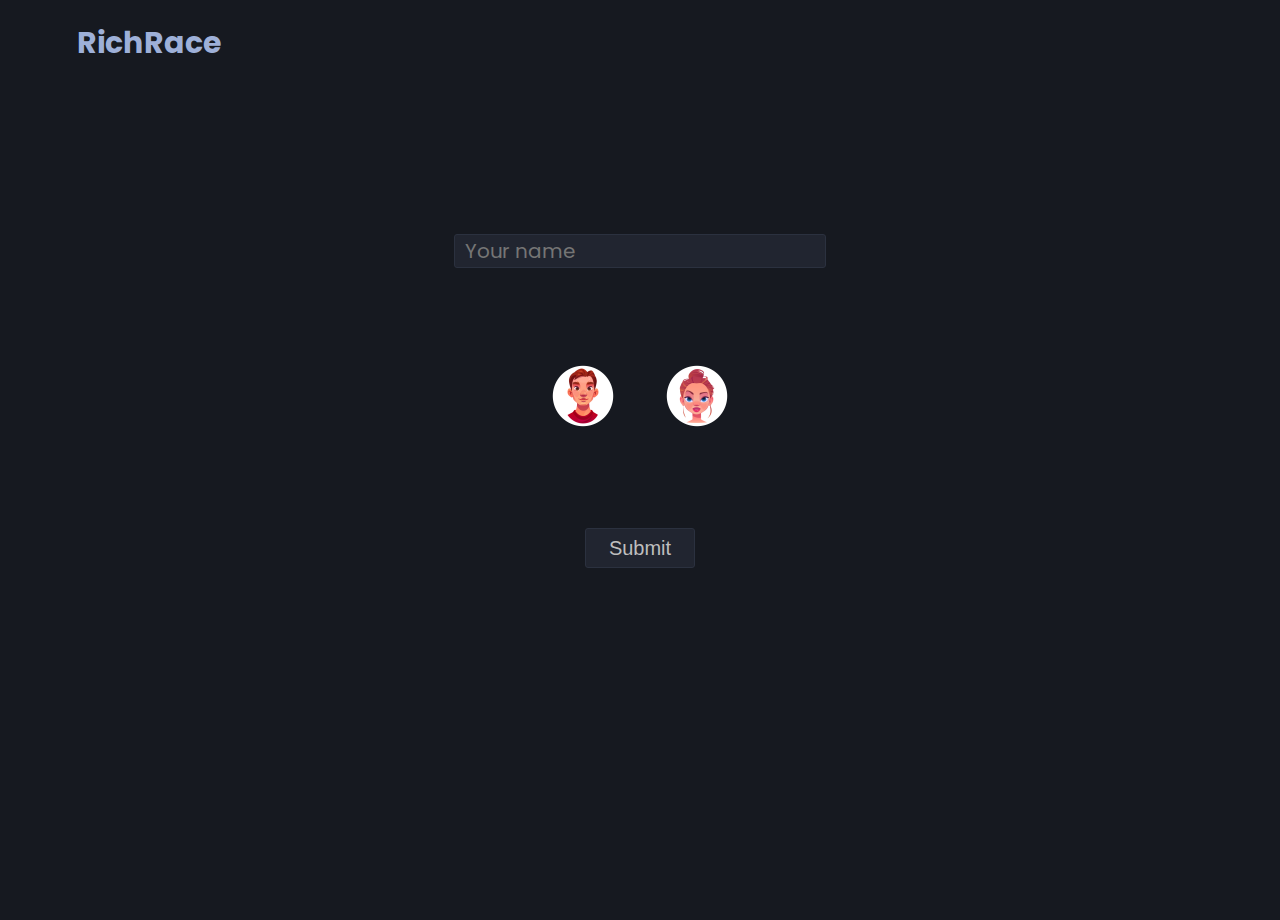
<file: index.html>
<!DOCTYPE html>
<html lang="en">
<head>
    <meta charset="UTF-8">
    <meta name="viewport" content="width=device-width, initial-scale=1.0">
    <title>RichRace</title>
    <script type="module" src="index-redirect.js"></script>
    <link rel="stylesheet" href="index.css">
    <!-- Fonts -->
    <link rel="preconnect" href="https://fonts.googleapis.com">
    <link rel="preconnect" href="https://fonts.gstatic.com" crossorigin>
    <link href="https://fonts.googleapis.com/css2?family=Poppins:ital,wght@0,100;0,200;0,300;0,400;0,500;0,600;0,700;0,800;0,900;1,100;1,200;1,300;1,400;1,500;1,600;1,700;1,800;1,900&family=Quicksand:wght@300..700&display=swap" rel="stylesheet">

</head>
<body>
    <header>
        <h1>RichRace</h1>
    </header>
    <div class="container">
        <p class="required">*required</p>
        <input type="text" placeholder="Your name" id="input-box" required>
        <div class="gender-selector">
            <a id="male-selector"><img src="img/Welcome/Male-profile.png" alt="" id="Male-profile"></a>
            <a id="female-selector"><img src="img/Welcome/Female-profile.png" alt="" id="Female-profile"></a>
        </div>
        <button class="submit-btn">Submit</button>
    </div>
    <script type="module" src="index.js"></script>
</body>
</html>
</file>
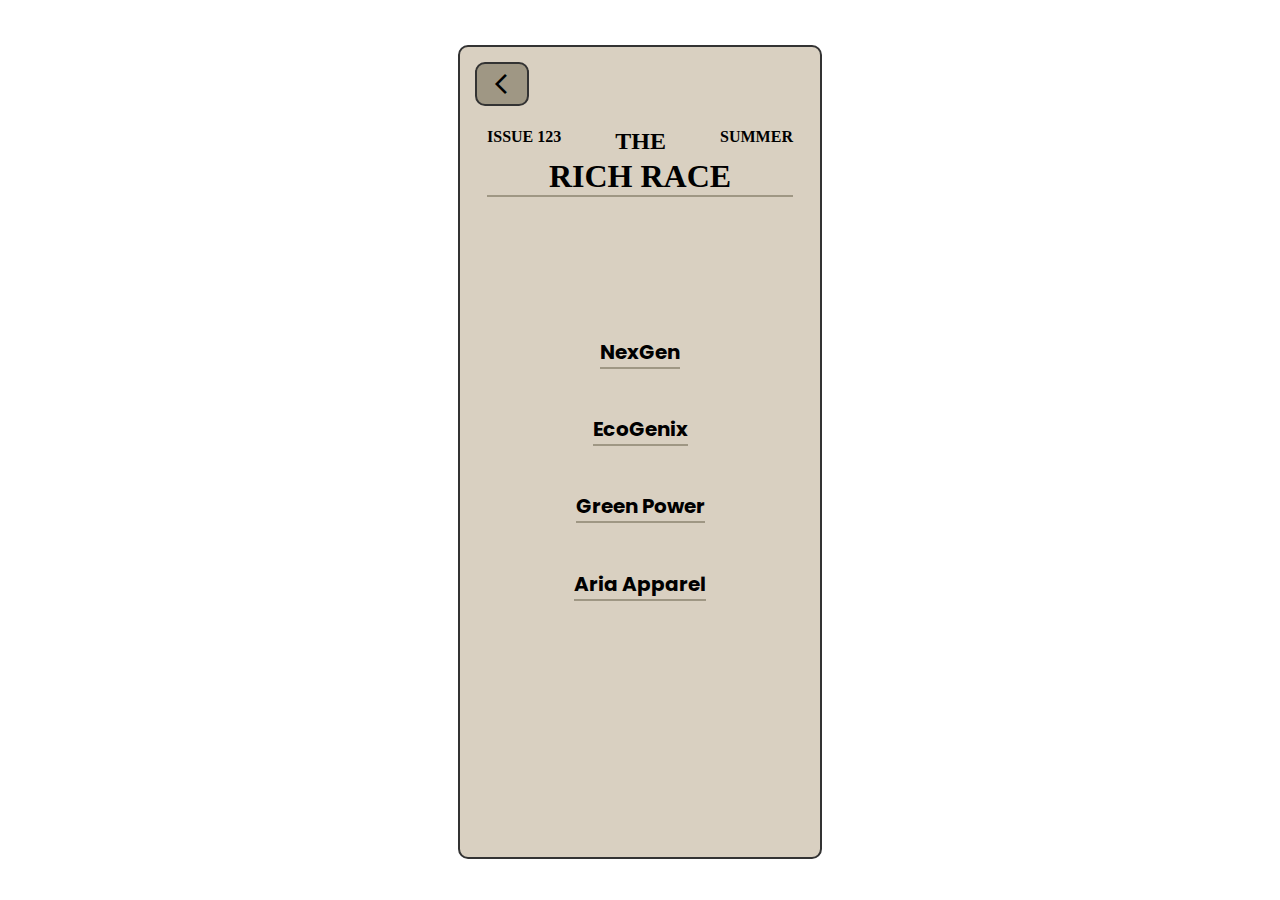
<file: news-tab.html>
<!DOCTYPE html>
<html lang="en">
<head>
    <meta charset="UTF-8">
    <meta name="viewport" content="width=device-width, initial-scale=1.0, user-scalable=no">
    <title>Rich Race</title>
    <!-- Style -->
     <link rel="stylesheet" href="news-tab.css">
    <!-- Fonts -->
    <link rel="preconnect" href="https://fonts.googleapis.com">
    <link rel="preconnect" href="https://fonts.gstatic.com" crossorigin>
    <link href="https://fonts.googleapis.com/css2?family=Abril+Fatface&family=Poppins:ital,wght@0,100;0,200;0,300;0,400;0,500;0,600;0,700;0,800;0,900;1,100;1,200;1,300;1,400;1,500;1,600;1,700;1,800;1,900&display=swap" rel="stylesheet">
    <!-- Icon from Google fonts -->
    <link rel="stylesheet" href="https://fonts.googleapis.com/css2?family=Material+Symbols+Outlined:opsz,wght,FILL,GRAD@20..48,100..700,0..1,-50..200" />
</head>
<body>
    <div class="news-container">
        <div class="back-btn"><span class="material-symbols-outlined">
            arrow_back_ios
            </span></div>
        <div class="head">
            <h4>ISSUE 123</h4>
            <h2>THE</h2>
            <h4>SUMMER</h4>
        </div>
        <h1>RICH RACE</h1>
        <span class="head-bottom"></span>
        <div class="head-news">
            <h5>NexGen</h5>
            <p id="nexgen"> Apple decided to stop production of iphones due to lack of raw materials</p>
            <h5>EcoGenix</h5>
            <p id="ecogenix"> Tesla going to produce ev trackter this month</p>
            <h5>Green Power</h5>
            <p id="greenpower"> Instagram server went down for 5 hours, lost 5 million in revenue</p>
            <h5>Aria Apparel</h5>
            <p id="ariaapparel"> Facebook leaked 23 million user details in darkweb</p>
        </div>
    </div>
    <script type="module" src="news-script.js"></script>
</body>
</html>
</file>
<file: index.css>
:root {
    --mainlightcolor : #bebebe;
    --mainbgcolor : #161920;
    --maincolor : #212530;
    --bordercolor : #2b313f;
    --textcolor : #bebebe;
}

body {
    width: 100%; 
    height: 100dvh;
    background-color: var(--mainbgcolor);
    margin: 0;
    padding: 0;
    box-sizing: border-box;
}

header {
    width: 100%;
}

header h1 {
    margin-top: 20px;
    margin-left: 6%;
    font-family: Poppins;
    color: #9eb0d8;
    font-size: 30px;
}
.container {
    width: 40%; 
    height: 70%;
    margin: auto;
    display: flex;
    flex-direction: column;
    align-items: center;
    justify-content: center;
    gap: 10dvh;
    position: relative;
}

.container input {
    width: 70%;
    height: 30px;
    font-size: 20px;
    font-family: Poppins;
    padding-left: 10px;
    border: 1px solid var(--bordercolor);
    border-radius: 3px;
    background: var(--maincolor);
    color: var(--textcolor);
}

.container button {
    width: 110px;
    height: 40px;
    font-size: 20px;
    color: var(--textcolor);
    border-radius: 3px;
    background-color: var(--maincolor);
    border: 1px solid var(--bordercolor);
}

.container button:hover {
    background-color: #9eb0d8;
    border: 1px solid var(--mainlightcolor);
    color: white;
}

.gender-selector {
    width: 50%;
    height: 80px;
    /* background-color: #202020; */
    display: flex;
    align-items: center;
    justify-content: center;
    gap: 50px;
}

.gender-selector img {
    width: 64px;
}

.gender-selector img:focus, .gender-selector img:active
 {
    filter: drop-shadow(2px 0px 0 var(--maincolor)) drop-shadow(0px 2px 0 var(--maincolor)) drop-shadow(-2px -0px 0 var(--maincolor)) drop-shadow(-0px -2px 0 var(--maincolor));
}

.container input:focus {
    outline: none;
}

#male-selector img{
    opacity: 1;
}

#female-selector img {
    opacity: 1;
}

.required {
    position: absolute;
    display: none;
    color: rgb(214, 42, 42);
    left: 12%;
    top: 16%;
    margin: 0;
}

@media (width < 480px) {
    .container {
        width: 90%; 
    }
}
</file>
<file: news-tab.css>
:root {
    --mainwhite : #f1f1f1;
    --mainblue : #f0f4f9;
    --borderblue : #d5dceb;
    --mainblack : #333333;
}


body {
    padding: 0;
    margin: 0;
    box-sizing: border-box;
    max-width: 100%;
    max-height: 100dvh;
    user-select: none;
}

.news-container {
    width: 360px;
    height: 90dvh;
    background-color: #d9d0c1;
    margin: 5dvh auto auto auto;
    display: flex;
    align-items: center;
    flex-direction: column;
    position: relative;
    border: 2px solid var(--mainblack);
    border-radius: 10px;
}

.news-container * {
    margin: 0;
    padding: 0;
}
.back-btn {
    position: absolute;
    left: 15px;
    top: 15px;
    width: 50px;
    height: 40px;
    background-color: #d5dceb;
}

.head {
    margin-top: 70px;
    width: 100%;
    height: 5%;
    display: flex;
    align-items: center;
    justify-content: space-around;
}

.head-news {
    height: 70%;
    width: 100%;
    display: flex;
    align-items: center;
    justify-content: center;
    flex-direction: column;
    text-wrap: wrap;
    gap: 4%;
    font-size: 0;
}

.head-news p {
    width: 90%;
    text-align: center;
    font-size: 16px;
    font-weight: 700;
    font-family: Poppins;
}

.head-news h5 {
    font-size: 20px;
    font-family: Poppins;
    border-bottom: 2px solid #9f9784;
}

.head-bottom {
    width: 85%;
    height: 2px;
    background-color: #9f9784;
}

.container h4 {
    border-bottom: 2px solid #9f9784;
}

.head h2 {
    margin-top: 8px;
}

.back-btn {
    display: flex;
    align-items: center;
    justify-content: center;
    background-color: #9f9784;
    border: 2px solid var(--mainblack);
    border-radius: 10px ;
    cursor: pointer;
}

.back-btn span {
    margin-left: 10px;
}


@media (width < 512px) {
    .news-container {
        margin: 0;
        width: 100%;
        height: 100dvh;
        border: 0;
    }
}
</file>
